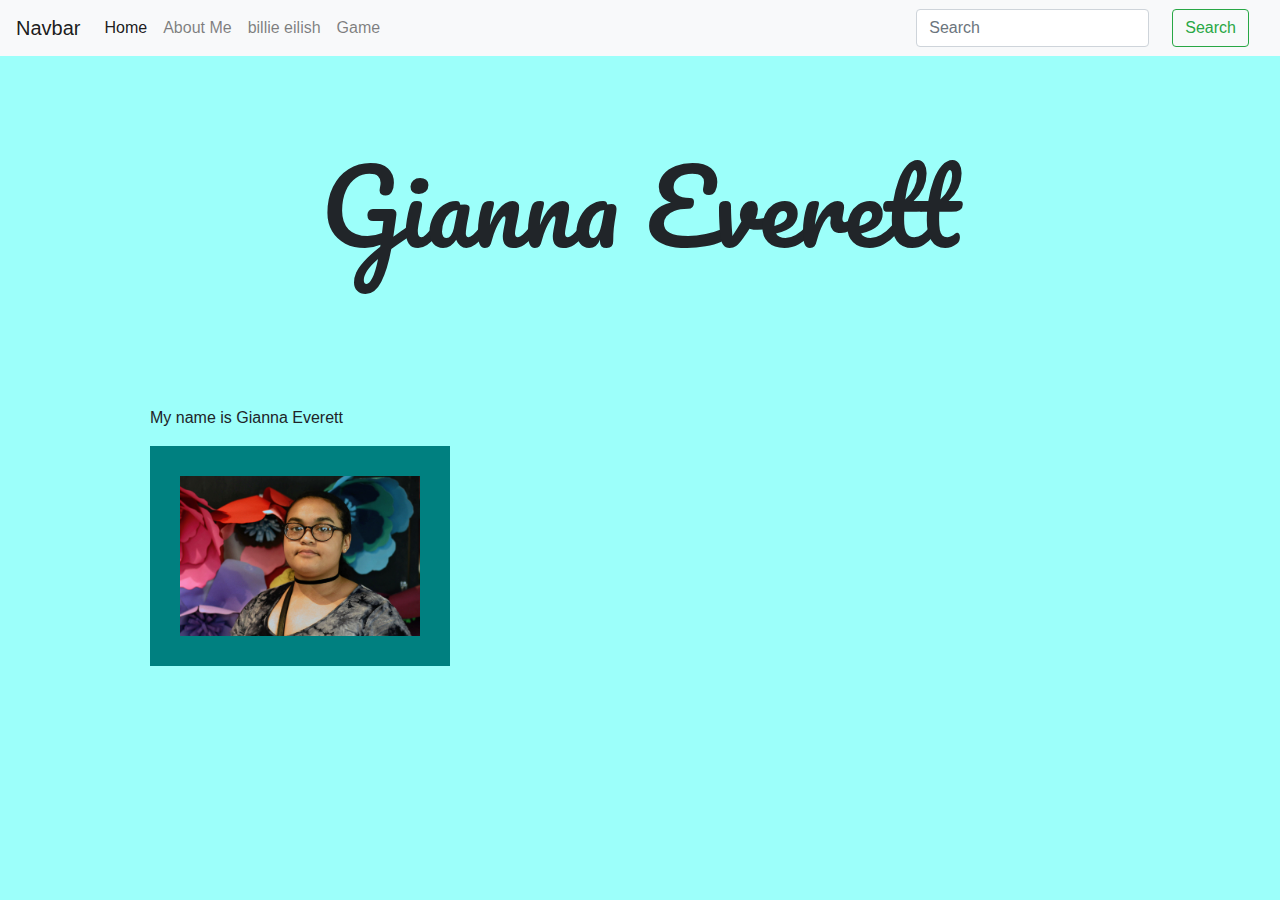
<file: index.html>
<!DOCTYPE html>
<html lang="en">
<head> 
    <link rel="stylesheet" href="https://stackpath.bootstrapcdn.com/bootstrap/4.3.1/css/bootstrap.min.css" integrity="sha384-ggOyR0iXCbMQv3Xipma34MD+dH/1fQ784/j6cY/iJTQUOhcWr7x9JvoRxT2MZw1T" crossorigin="anonymous">
    <link rel="stylesheet" href="./css/main.css">
    <meta charset="UTF-8">
    <meta name="viewport" content="width=device-width, initial-scale=1.0">
    <meta http-equiv="X-UA-Compatible" content="ie=edge">
    <title>Document</title>
    <link href="https://fonts.googleapis.com/css?family=Pacifico&display=swap" rel="stylesheet">

</head>
<body>

        <nav class="navbar navbar-expand-lg navbar-light bg-light">
                <a class="navbar-brand" href="#">Navbar</a>
                <button class="navbar-toggler" type="button" data-toggle="collapse" data-target="#navbarSupportedContent" aria-controls="navbarSupportedContent" aria-expanded="false" aria-label="Toggle navigation">
                  <span class="navbar-toggler-icon"></span>
                </button>
              
                <div class="collapse navbar-collapse" id="navbarSupportedContent">
                  <ul class="navbar-nav mr-auto">
                    <li class="nav-item active">
                      <a class="nav-link" href="#">Home <span class="sr-only">(current)</span></a>
                    </li>
                    <!-- This is the About Me button in the Navigation Bar-->
                    <li class="nav-item">
                      <a class="nav-link" href="./about.html">About Me</a>
                    </li>
                    <!--Link to fan page.-->
                    <li class="nav-item">
                            <a class="nav-link" href="./fanpage.html">billie eilish</a>
                          </li>
                          <!--Link to game page.-->
                    <li class="nav-item">
                            <a class="nav-link" href="./gamepage.html">Game</a>
                          </li>
                    
                  </ul>
                  <form class="form-inline my-2 my-lg-0">
                    <input class="form-control mr-sm-2" type="search" placeholder="Search" aria-label="Search">
                    <button class="btn btn-outline-success my-2 my-sm-0" type="submit">Search</button>
                  </form>
                </div>
              </nav>
   <!--- <nav>
    <a href="./index.html">Home</a>&nbsp; | &nbsp;
    <a href="./about.html">About Me</a>&nbsp;| &nbsp;
    <a href="./fanpage.html">billie eilish</a>&nbsp; | &nbsp;
    <a href="./gamepage.html">Game</a>&nbsp;| &nbsp;
    </nav> -->
    <h1>Gianna Everett</h1>
    <div class ="container">

        <p>My name is Gianna Everett</p>
        <img src="./_MG_3926.JPG" alt="Photo of me" />
    
    </div>
    
</body>
</html>
</file>
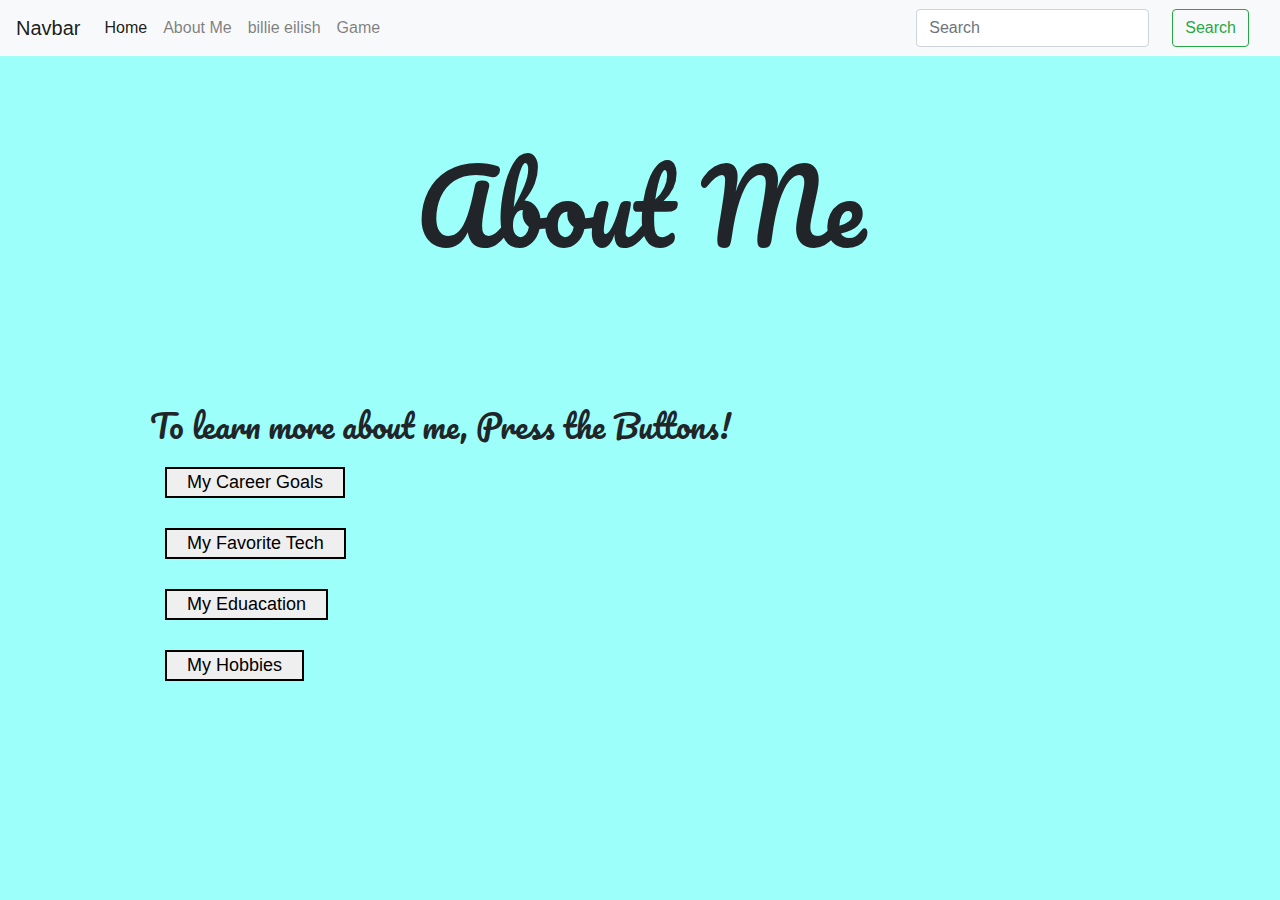
<file: about.html>
<!DOCTYPE html>
<html lang="en">
<head>
    <link rel="stylesheet" href="https://stackpath.bootstrapcdn.com/bootstrap/4.3.1/css/bootstrap.min.css" integrity="sha384-ggOyR0iXCbMQv3Xipma34MD+dH/1fQ784/j6cY/iJTQUOhcWr7x9JvoRxT2MZw1T" crossorigin="anonymous">
    <link href="https://fonts.googleapis.com/css?family=Pacifico&display=swap" rel="stylesheet">
    <link rel="stylesheet" href="./css/main.css">
    <script defer src="./js/about.js"></script>
    <meta charset="UTF-8">
    <meta name="viewport" content="width=device-width, initial-scale=1.0">
    <meta http-equiv="X-UA-Compatible" content="ie=edge">
    <title>About Me</title>
</head>
<body>
    
    <nav class="navbar navbar-expand-lg navbar-light bg-light">
        <a class="navbar-brand" href="#">Navbar</a>
        <button class="navbar-toggler" type="button" data-toggle="collapse" data-target="#navbarSupportedContent" aria-controls="navbarSupportedContent" aria-expanded="false" aria-label="Toggle navigation">
            <span class="navbar-toggler-icon"></span>
        </button>
        
        <div class="collapse navbar-collapse" id="navbarSupportedContent">
            <ul class="navbar-nav mr-auto">
                <li class="nav-item active">
                    <a class="nav-link" href="#">Home <span class="sr-only">(current)</span></a>
                </li>
                <!-- This is the About Me button in the Navigation Bar-->
                <li class="nav-item">
                    <a class="nav-link" href="./about.html">About Me</a>
                </li>
                <!--Link to fan page.-->
                <li class="nav-item">
                    <a class="nav-link" href="./fanpage.html">billie eilish</a>
                </li>
                <!--Link to game page.-->
                <li class="nav-item">
                    <a class="nav-link" href="./game.html">Game</a>
                </li>
                
            </ul>
            <form class="form-inline my-2 my-lg-0">
                <input class="form-control mr-sm-2" type="search" placeholder="Search" aria-label="Search">
                <button class="btn btn-outline-success my-2 my-sm-0" type="submit">Search</button>
            </form>
        </div>
    </nav>
    <h1>About Me</h1>
    <main class="container">
            <h2>To learn more about me, Press the Buttons!</h2>
        <div>
            <button onclick="toggleText(event)">My Career Goals</button>

            <p class="display-none">I want to find a job in Game Design. </p>
        </div>
        <div>
            <button onclick="toggleText(event)">My Favorite Tech</button>
            <p class="display-none">My favorite kind of Tech are computers.</p>
        </div>
        <div>
            <button onclick="toggleText(event)">My Eduacation</button>
            <p class="display-none">I get my Education at Paredes Middle School.</p>
        </div>
        <div>
            <button onclick="toggleText(event)">My Hobbies</button>
            <p class="display-none"> My hobbies are reading, creating art, working on Video games, and listening to music.</p>
        </div>
    </main>
    
</body>
</html>
</file>
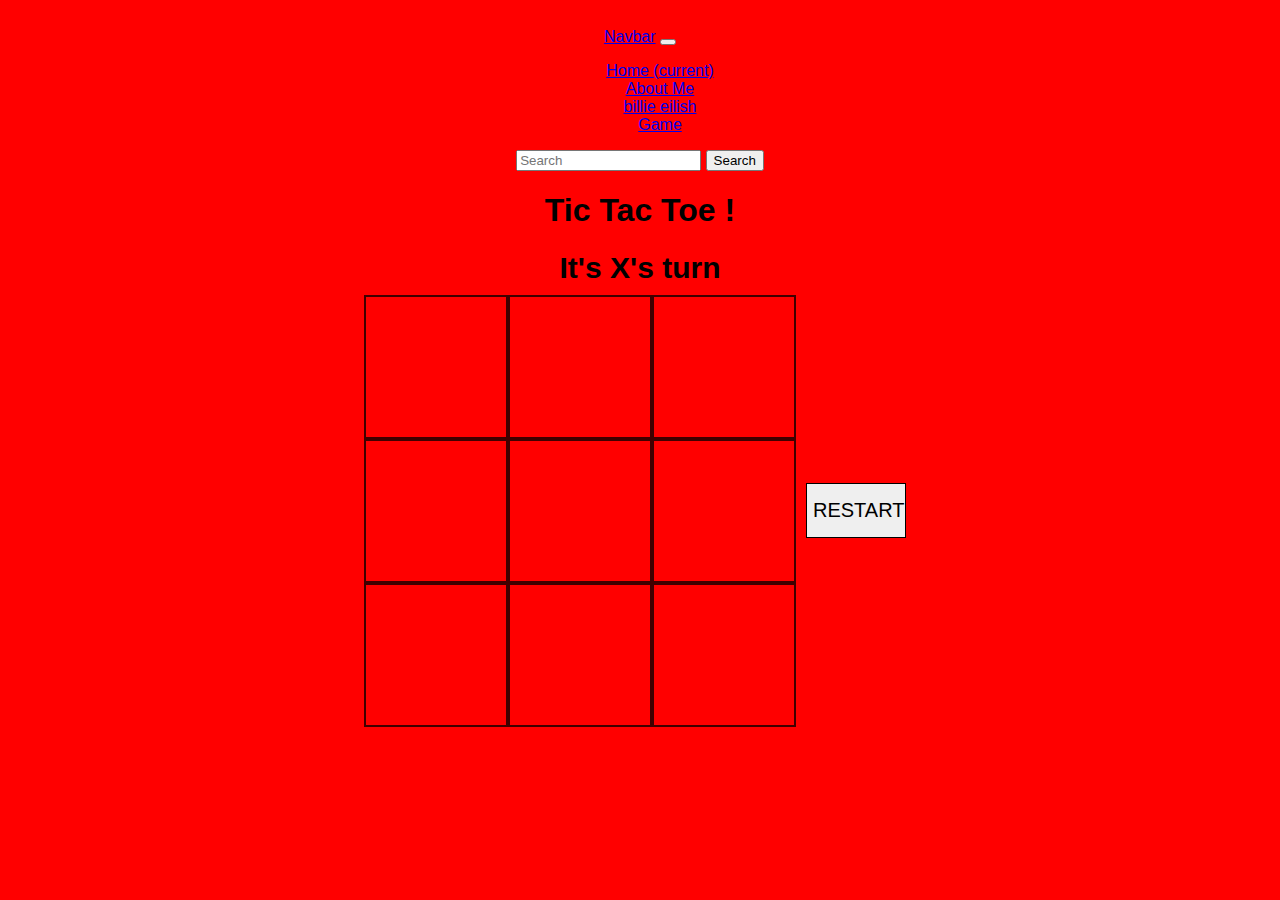
<file: game.html>
<!DOCTYPE html>
<html lang="en">
<head>
    <link rel="stylesheet" href="./css/game.css">
    <meta charset="UTF-8">
    <meta name="viewport" content="width=device-width, initial-scale=1.0">
    <meta http-equiv="X-UA-Compatible" content="ie=edge">
    <script defer src="./js/game.js"></script>
    <title>Tic-Tac-Toe</title>
</head>
<body>
          <nav class="navbar navbar-expand-lg navbar-light bg-light">
                    <a class="navbar-brand" href="#">Navbar</a>
                    <button class="navbar-toggler" type="button" data-toggle="collapse" data-target="#navbarSupportedContent" aria-controls="navbarSupportedContent" aria-expanded="false" aria-label="Toggle navigation">
                        <span class="navbar-toggler-icon"></span>
                    </button>
                    
                    <div class="collapse navbar-collapse" id="navbarSupportedContent">
                        <ul class="navbar-nav mr-auto">
                            <li class="nav-item active">
                                <a class="nav-link" href="#">Home <span class="sr-only">(current)</span></a>
                            </li>
                            <!-- This is the About Me button in the Navigation Bar-->
                            <li class="nav-item">
                                <a class="nav-link" href="./about.html">About Me</a>
                            </li>
                            <!--Link to fan page.-->
                            <li class="nav-item">
                                <a class="nav-link" href="./fanpage.html">billie eilish</a>
                            </li>
                            <!--Link to game page.-->
                            <li class="nav-item">
                                <a class="nav-link" href="./game.html">Game</a>
                            </li>
                            
                        </ul>
                        <form class="form-inline my-2 my-lg-0">
                            <input class="form-control mr-sm-2" type="search" placeholder="Search" aria-label="Search">
                            <button class="btn btn-outline-success my-2 my-sm-0" type="submit">Search</button>
                        </form>
                    </div>
                </nav>
     <h1>Tic Tac Toe !</h1>
     <h2>It's X's turn</h2>
     <div class="flex-container flex-colum">
<div class="flex-container flex-wrap" id='board'>
 <div class="square"></div>
 <div class="square"></div>
 <div class="square"></div>
 <div class="square"></div>
 <div class="square"></div>
 <div class="square"></div>
 <div class="square"></div>
 <div class="square"></div>
 <div class="square"></div>
</div>
<button id="reset-button">RESTART</button>
     </div>
</body>
</html>
</file>
<file: css/main.css>
img{
max-width: 300px;
border: 30px teal solid;

}

body{
    background-color: rgb(156,255,250);
}

h1{
font-size: 100px;
padding: 40px;
margin: 50px;
text-align: center;
}

.container {
    padding-right: 50px;
    padding-left: 50px;
    margin: 100px;
}

h1, h2, h3, h4, h5, h6{
    font-family: 'Pacifico', cursive;
}

.display-none {
    display: none
}

button:hover {
    color: #92fff6;
    background-color: black;
}


nav {
    margin: 0 auto;
    text-align: center;
    padding-top: 20px;
}


a {
    color: lightskyblue;
text-decoration: none;
}


.padded {
    padding: 20px;
}


.display-none {
    display: none
}


button {
    padding: 0px 20px;
    font-size: 18px;
    background: 
    border-radius: 1px 100px;
    border: 2px solid black;
    cursor: pointer;
    margin: 15px
    

}
</file>
<file: css/game.css>
body {
    text-align: center;
    font-family: Arial, Helvetica, sans-serif;
    background-color: red
}

h2 {
    margin: 0 auto;
    font-size: 30px;
    margin: 10px;
}

.flex-container {
    display: flex;
    justify-content: center;
    align-items: center;
}

.flex-column {
    height: 100%;
    width: 100%;
    flex-direction: column;
}

.flex-wrap {
    flex-wrap: wrap;
    height: 432px;
    width: 432px;
}

.square {
    border: 2px solid rgba(0, 0, 0, .75);
    background: url("https://i.pinimg.com/originals/f6/8c/9c/f68c9c2b2d5a5576a9e2e02bf1461b88.jpg");
    background-size: cover;
    cursor: wait;
    height: 140px;
    width: 140px;
    font-size: 80px;
    display: flex;
    align-items: center;
    justify-content: center;
    color: rgb(255, 0, 0);
}

.square:hover {
    background-blend-mode: luminosity;
    background-color: white;
}

#reset-button {
    text-align: center;
    font-size: 20px;
    border: 1px solid black; 
    height: 55px;
    width: 100px;
    margin: 10px;
}

nav {
    margin: 0 auto;
    text-align: center;
    padding-top: 20px;
}

ul, li {
    list-style: none;
    list-style-type: none;
}
</file>
